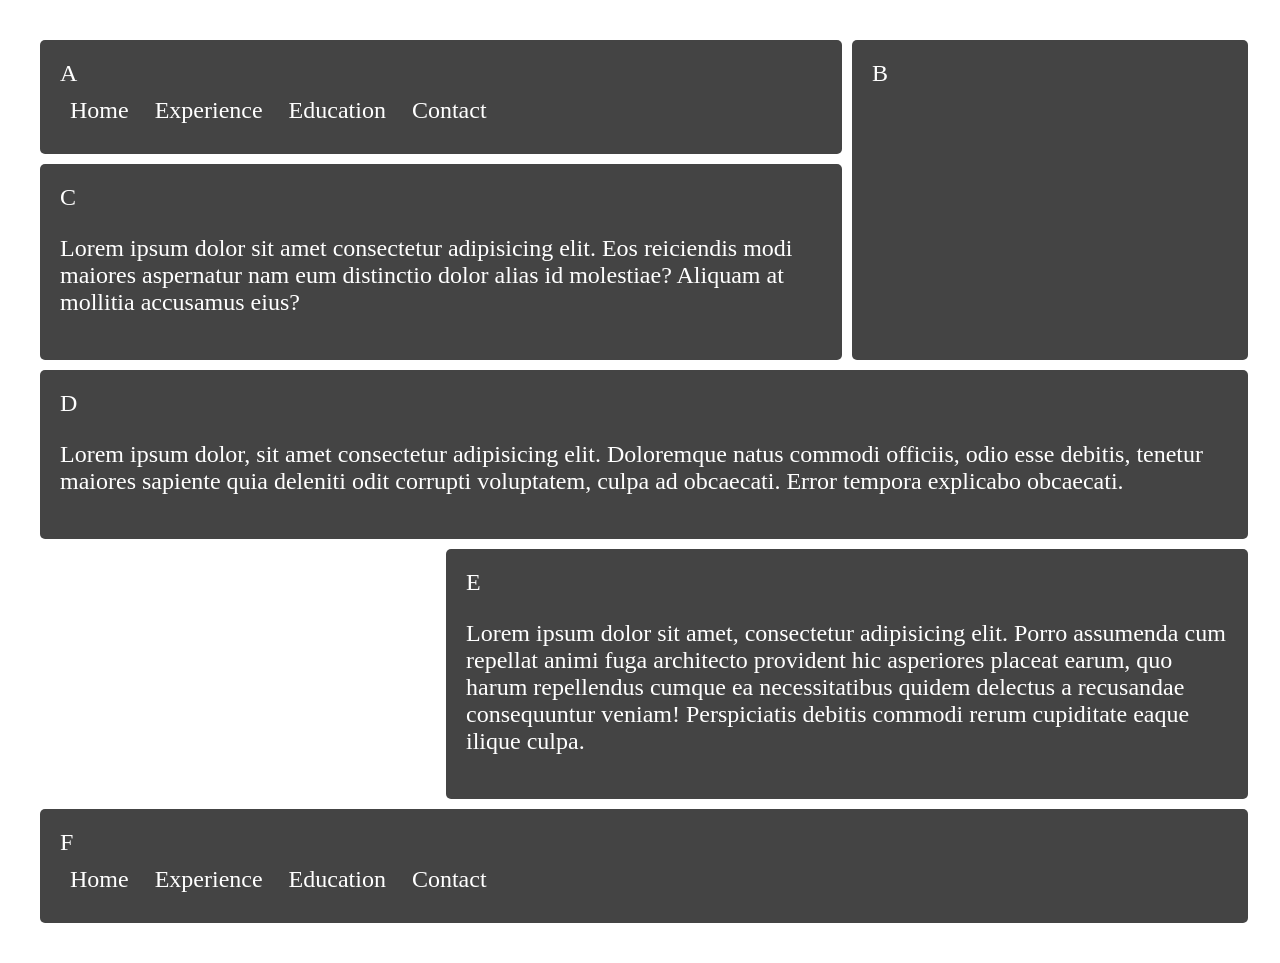
<file: index.html>
<!DOCTYPE html>
<html lang="en">
<head>
    <meta charset="UTF-8">
    <meta name="viewport" content="width=device-width, initial-scale=1.0">
    <link rel="stylesheet" href="/css/style.css">
    <title>Portfolio</title>
</head>
<body>

    <!--BASIC DEFINANTION OF A GRID-->

    <div class="wrapper">

        <div class="box a" id="home">A
            <nav>
                <li><a href="#home">Home</a></li>
                <li><a href="#experience">Experience</a></li>
                <li><a href="#education">Education</a></li> 
                <li><a href="#contact">Contact</a></li> 
            </nav>
        </div>
        
        <div class="box b">B</div>

        <div class="box c" id="experience">C
            <p>Lorem ipsum dolor sit amet consectetur adipisicing elit.
                Eos reiciendis modi maiores aspernatur nam eum distinctio
                dolor alias id molestiae? Aliquam at mollitia accusamus 
                eius?</p>
        </div>

        <div class="box d" id="education">D
            <p>Lorem ipsum dolor, sit amet consectetur adipisicing elit. 
                Doloremque natus commodi officiis, odio esse debitis, 
                tenetur maiores sapiente quia deleniti odit corrupti voluptatem,
                culpa ad obcaecati. Error tempora explicabo obcaecati.</p>
        </div>

        <div class="box e" id="contact">E
            <p>Lorem ipsum dolor sit amet, consectetur adipisicing elit. 
                Porro assumenda cum repellat animi fuga architecto 
                provident hic asperiores placeat earum, 
                quo harum repellendus cumque ea necessitatibus 
                quidem delectus a recusandae consequuntur veniam! 
                Perspiciatis debitis commodi rerum cupiditate eaque 
                ilique culpa.</p>
        </div>

        <div class="box f">F
            <nav>
                <li><a href="#home">Home</a></li>
                <li><a href="#experience">Experience</a></li>
                <li><a href="#education">Education</a></li> 
                <li><a href="#contact">Contact</a></li> 
            </nav>
        </div>
      </div>
    
</body>
</html>
</file>
<file: css/style.css>
html {
    box-sizing: border-box;
    scroll-behavior: smooth;
}

body {
    margin: 40px;
}

.wrapper {
    display: grid;
    grid-gap: 10px;
    grid-template-columns: 33% 33% 33%;
    background-color: #fff;
    color: #444;
    margin: 2-px;
}

.box {
    background-color: #444;
    color: #fff;
    border-radius: 5px;
    padding: 20px;
    font-size: 150%;

}

.a {
    grid-column: 1 / span 2;
}

.b {
    grid-column: 3;
    grid-row: 1 / span 2;
}

.c {
    grid-column: 1 / span 2;
    grid-row: 2;
}

.d {
    grid-column: 1 / span 3;
    grid-row: 3;
}

.e {
    grid-column: 2 / span 2;
    grid-row: 4
}

.f {
    grid-column: 1 / span 3;
    grid-row: 5
}

li {
    display: inline-block;
    margin: 10px;
}

li a {
    text-decoration-line: none;
    color: white;
}
</file>
